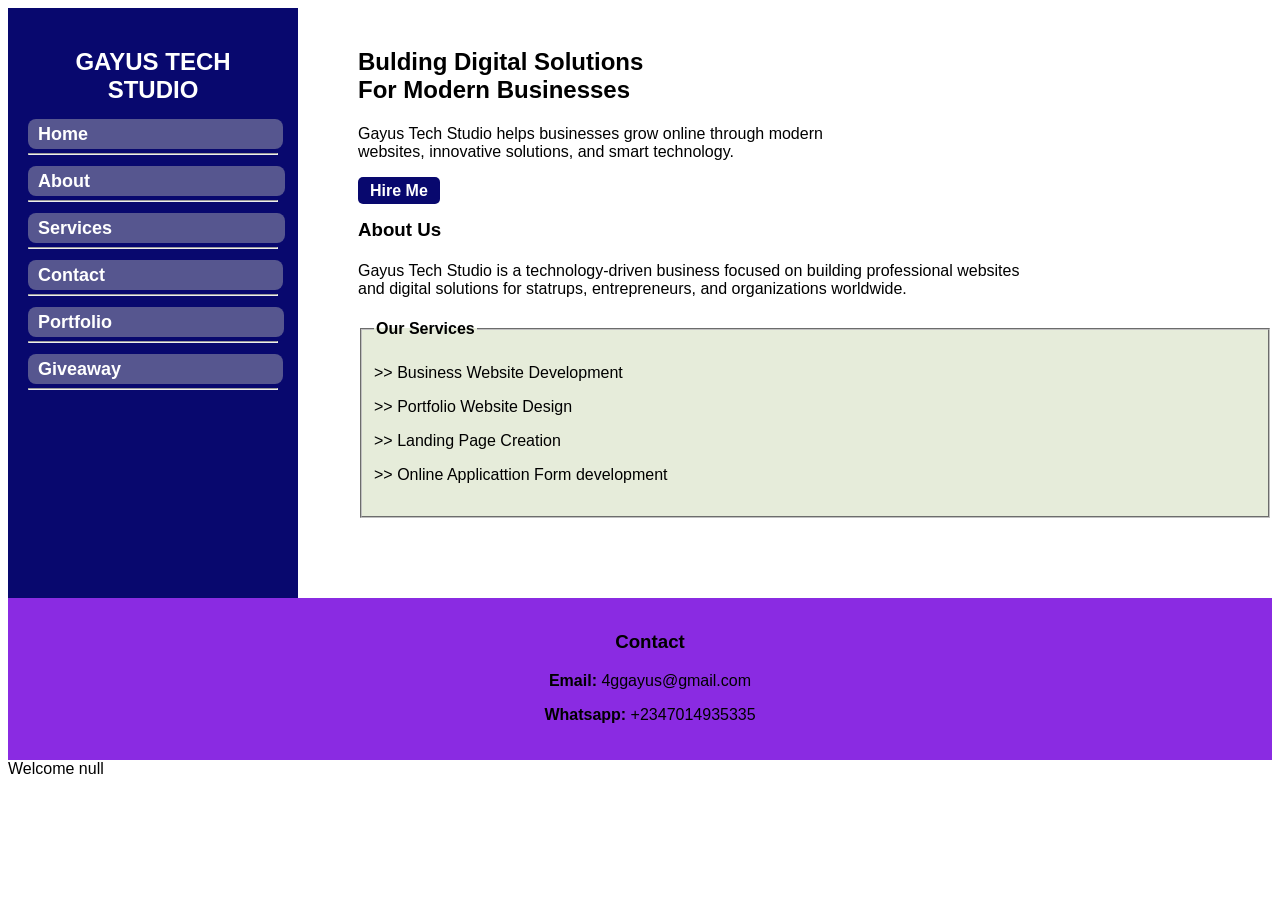
<file: index.html>
<!DOCTYPE html>
<html lang="en">
  <head>
    <title> Gayus Tech Studio </title>
    <meta name="UTF-8">
    <meta name="viewport" content="width=device-width, initial-scale=1.0">
    <link rel="stylesheet" href="index.css">
  </head>
  <body>
    <aside class="side-nav">
      <h1> GAYUS TECH STUDIO </h1>

      <a href="index.html" class="home-btn"> Home</a> <hr> <p></p>
      <a href="about.html" class="about-btn"> About </a>  <hr> <p></p>
      <a href="services.html" class="service-btn"> Services </a> <hr> <p></p>
      <a href="contact.html" class="contact-btn"> Contact </a>  <hr> <p></p>
      <a href="portfolio.html" class="portfolio-btn"> Portfolio </a> <hr> <p></p>
      <a href="giveaway.html" class="giveaway-btn"> Giveaway </a> <hr>
    </aside>

    <div class="main">
      <h2> Bulding Digital Solutions <br> For Modern Businesses </h2>

      <h4> 
        Gayus Tech Studio helps businesses grow online 
        through modern <br> websites, innovative solutions, and
        smart technology.  
      </h4>

      <a href="##" class="hire-me-btn"> Hire Me </a> 

      <h3> About Us </h3>

      <h4> 
        Gayus Tech Studio is a technology-driven business 
        focused on building professional websites <br> and digital
        solutions for statrups, entrepreneurs, and organizations worldwide.
      </h4>

      <fieldset>
        <legend> Our Services </legend>

          <h4>
            <p> >> Business Website Development </p>
            <p> >> Portfolio Website Design </p>
            <p> >> Landing Page Creation </p>  
            <p> >> Online Applicattion Form development </p>
          </h4>
      </fieldset>
      <footer>
        <h3> Contact </h3>

        <p><b>Email:</b> 4ggayus@gmail.com </p>
        <p><b>Whatsapp:</b> +2347014935335 </p>
    <!--<p><b>LinkedIn:</b> </p> -->
      </footer>
    </div>

    <script>
      var name = window.prompt("Enter Your name: ");
      document.write("Welcome " + name);
    </script>
  </body>

</html>
</file>
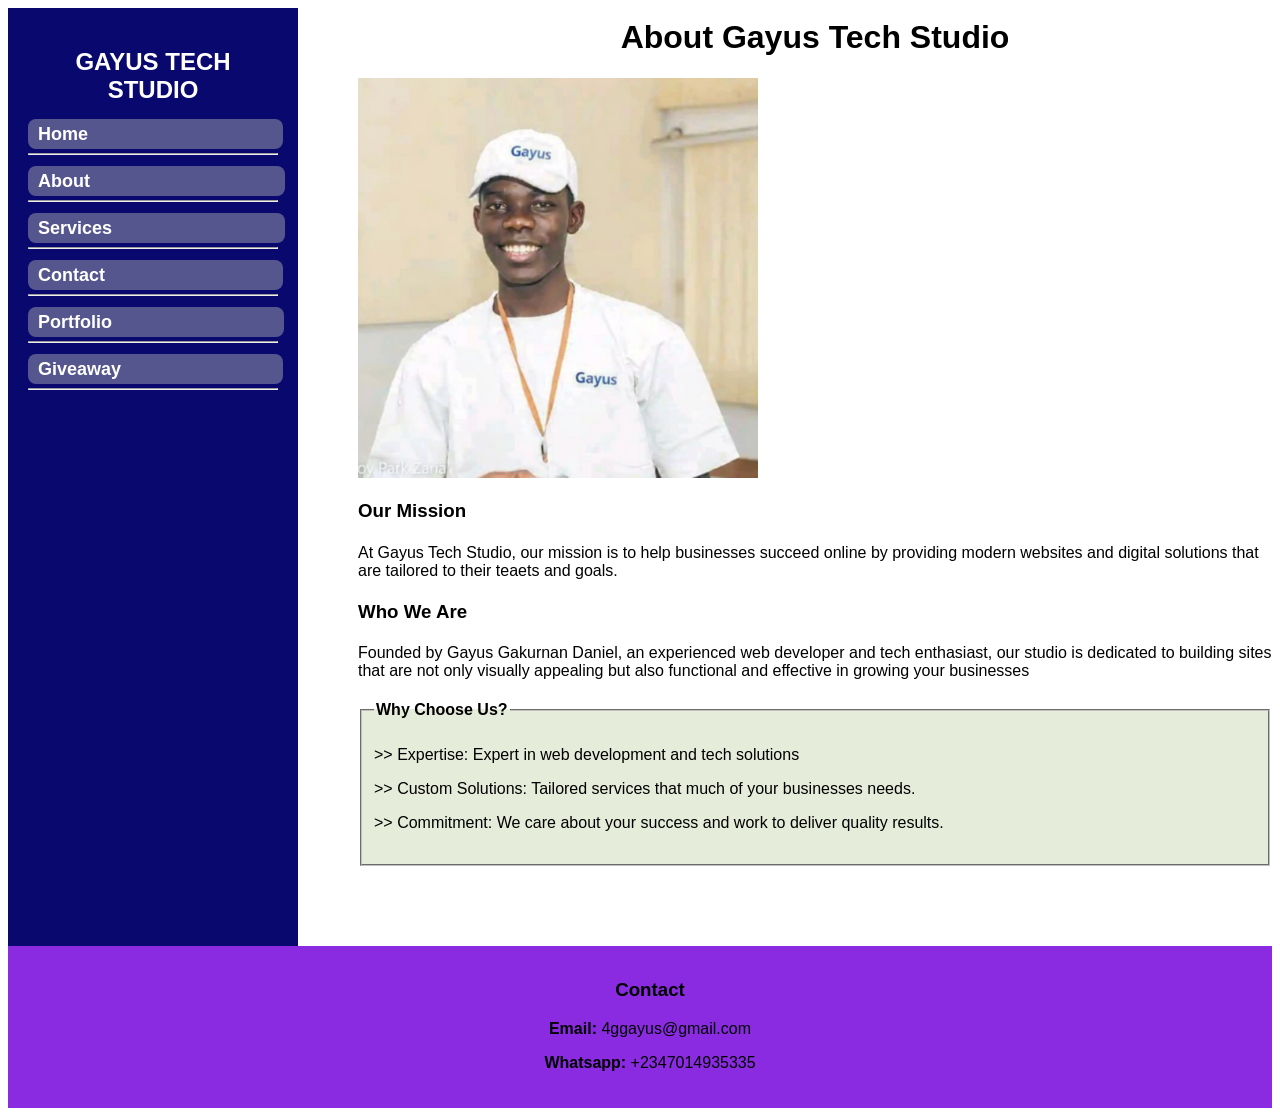
<file: about.html>
<!DOCTYPE html>
<html lang="en">
  <head>
    <title> About Gayus Tech Studio </title>
    <meta name="UTF-8">
    <meta name="viewport" content="width=device-width, initial-scale=1.0">
    <link rel="stylesheet" href="about.css">
  </head>
  <body>
    <aside class="side-nav">
      <h1> GAYUS TECH STUDIO </h1>

      <a href="index.html"class="home-btn"> Home</a> <hr> <p></p>
      <a href="about.html" class="about-btn"> About </a> <hr> <p></p>
      <a href="serices.html" class="service-btn"> Services </a> <hr> <p></p>
      <a href="contact.html" class="contact-btn"> Contact </a> <hr> <p></p>
      <a href="portfolio.html" class="portfolio-btn"> Portfolio </a>  <hr> <p></p>
      <a href="giveaway.html" class="giveaway-btn"> Giveaway </a> <hr>
    </aside>

    <div class="main">
      <h1> About Gayus Tech Studio </h1>
      <img src="gayus-img.png" class="gayus-img">

      <h3> Our Mission </h3>

      <h4> 
        At Gayus Tech Studio, our mission is to help businesses succeed online
        by providing modern websites and digital solutions that are tailored to 
        their teaets and goals.
      </h4>

      <h3> Who We Are </h3>

      <h4> 
        Founded by Gayus Gakurnan Daniel, an experienced web developer and tech enthasiast, our
        studio is dedicated to building sites that are not only visually appealing but also 
        functional and effective in growing your businesses
      </h4>

      <fieldset>
        <legend> Why Choose Us?</legend>
        <h4> 
         <p> >> Expertise: Expert in web development and tech solutions </p> 
         <p> >> Custom Solutions: Tailored services that much of your businesses needs. </p>
         <p> >> Commitment: We care about your success and work to deliver quality results. </p>
        </h4>
      </fieldset>

        <footer>
        <h3> Contact </h3>

        <p><b>Email:</b> 4ggayus@gmail.com </p>
        <p><b>Whatsapp:</b> +2347014935335 </p>
    <!--<p><b>LinkedIn:</b> </p> -->
      </footer>
    </div>
  </body>

</html>
</file>
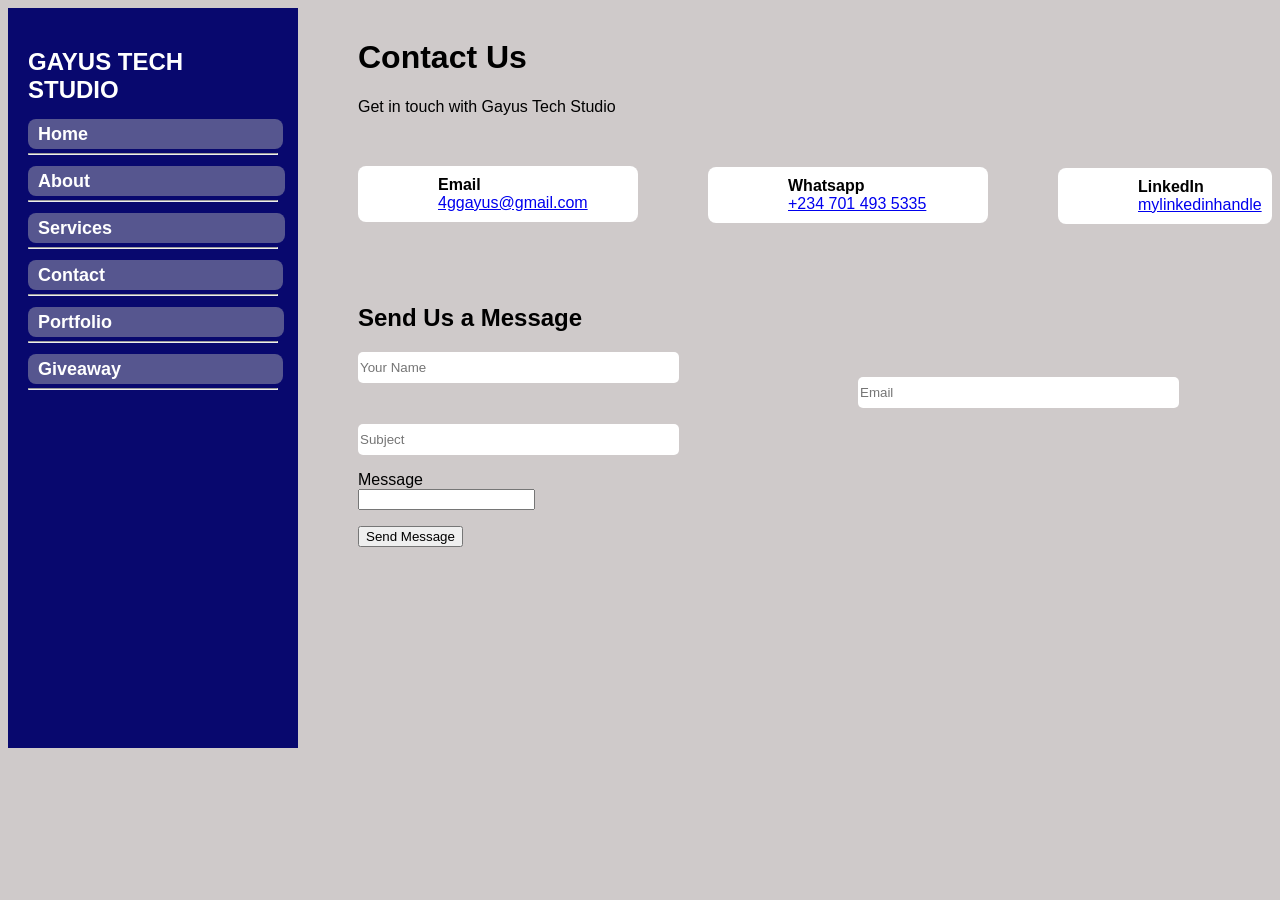
<file: contact.html>
<!DOCTYPE html>
<html>
  <head>
    <title> Gayus Tech Studio Contact </title>
    <meta name="UTF-8">
    <meta name="viewport" content="width=device-width, initial-scale=1.0">
    <link rel="stylesheet" href="contact.css">
  </head>
  <body>
      <aside class="side-nav">
      <h1> GAYUS TECH STUDIO </h1>

      <a href="index.html" class="home-btn"> Home</a> <hr> <p></p>
      <a href="about.html" class="about-btn"> About </a>  <hr> <p></p>
      <a href="services.html" class="service-btn"> Services </a> <hr> <p></p>
      <a href="contact.html" class="contact-btn"> Contact </a>  <hr> <p></p>
      <a href="portfolio.html" class="portfolio-btn"> Portfolio </a> <hr> <p></p>
      <a href="giveaway.html" class="giveaway-btn"> Giveaway </a> <hr>
    </aside>

    <div class="main">
      <h1> Contact Us </h1>

      <p> Get in touch with Gayus Tech Studio </p>

      <div class="email-div">
        <b> Email </b>  <br>
        <a href="mailto:4ggayus@gmail.com"> 4ggayus@gmail.com </a>
      </div>

      <div class="Whatsapp-div">
        <b> Whatsapp </b> <br>
        <a href="https://wa.link/igxywb"> +234 701 493 5335 </a>
      </div>

      <div class="LinkedIn-div">
        <b> LinkedIn </b>  <br>
        <a href="##"> mylinkedinhandle </a>
      </div>

      <h2> Send Us a Message </h2>

      <input type="text"  class="name-input" placeholder="Your Name">

      <input type="email" class="email-input" placeholder="Email">  <p></p>

      <input type="text"       class="subject-input" placeholder="Subject">  <p></p>

      <label> Message </label>  <br>
      <input type="text">  <p></p>

      <button> Send Message </button>
    </div>
    
  </body>

</html>
</file>
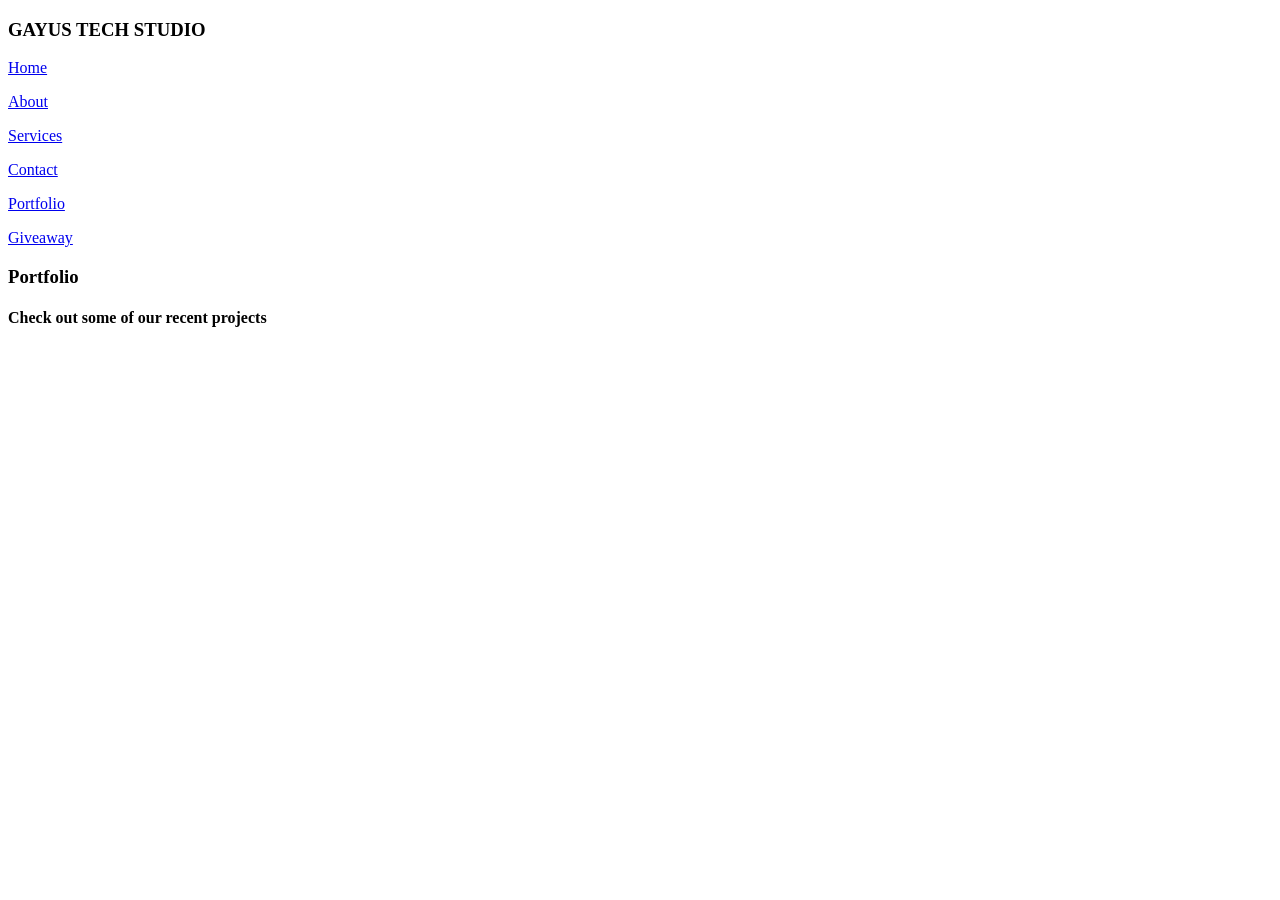
<file: portfolio.html>
<!DOCTYPE html>
<html lang="en">
  <head>
    <title> Gayus Tech Studio </title>
    <meta name="UTF-8">
    <meta name="viewport" content="width=device-width initial-scale=1.0">
    <link rel="stylesheet" href="##">
  </head>
  <body>
    <aside id="side-nav">
      <h3> GAYUS TECH STUDIO </h3>

      <a href="##" id="home-link"> Home</a> <p>
      <a href="##" id="about-link"> About </a>  <p>
      <a href="##" id="service-link"> Services </a>  <p>
      <a href="##" id="contact-link"> Contact </a>  <p>
      <a href="##" id="portfolio-link"> Portfolio </a>  <p>
      <a href="##" id="giveaway-link"> Giveaway </a>
    </aside>

    <div id="main">
      <h3> Portfolio </h3>

      <h4> Check out some of our recent projects </h4>

      <div>
        
      </div>
    </div>
  </body>
</html>
</file>
<file: index.css>
@media (min-width: 600px) {
body {
  font-family: Arial;
  mzx-width: 100%;
  height: auto;
  position: static;
}

h1 {
  text-align: center;
}

h4 {
  font-weight: lighter;
}
.side-nav {
  background-color: rgb(8, 8, 110);
  max-width: 250px;
  padding-top: 20px;
  padding-left: 20px;
  padding-right: 20px;
  padding-bottom: 350px;
  color: white;
}

.home-btn {
  padding-top: 5px;
  padding-bottom: 5px;
  padding-right: 195px;
  padding-left: 10px;
  font-size: 18px;
  font-weight: bold;
  background-color:  rgb(86, 86, 143);
  border-radius: 8px;
  cursor: pointer;
  text-decoration: none;
  color: white;
  transition: 0.5s;
}

.home-btn:hover {
  background-color: rgb(21, 108, 119);
  color: rgb(156, 190, 62);
}

.home-btn:active {
  color: brown;
  background-color: gold;
}

.about-btn {
  padding-top: 5px;
  padding-bottom: 5px;
  padding-right: 195px;
  padding-left: 10px;
  font-size: 18px;
  font-weight: bold;
  background-color:  rgb(86, 86, 143);
  border-radius: 8px;
  cursor: pointer;
  text-decoration: none;
  color: white;
  transition: 0.5s;
}

.about-btn:hover {
  background-color: rgb(21, 108, 119);
  color: rgb(156, 190, 62);
}

.about-btn:active {
  color: brown;
  background-color: gold;
}

.service-btn {
  padding-top: 5px;
  padding-bottom: 5px;
  padding-right: 173px;
  padding-left: 10px;
  font-size: 18px;
  font-weight: bold;
  background-color:  rgb(86, 86, 143);
  border-radius: 8px;
  cursor: pointer;
  text-decoration: none;
  color: white;
  transition: 0.5s;
}

.service-btn:hover {
  background-color: rgb(21, 108, 119);
  color: rgb(156, 190, 62);
}

.service-btn:active {
  color: brown;
  background-color: gold;
}

.contact-btn {
  padding-top: 5px;
  padding-bottom: 5px;
  padding-right: 178px;
  padding-left: 10px;
  font-size: 18px;
  font-weight: bold;
  background-color:  rgb(86, 86, 143);
  border-radius: 8px;
  cursor: pointer;
  text-decoration: none;
  color: white;
  transition: 0.5s;
}

.contact-btn:hover {
  background-color: rgb(21, 108, 119);
  color: rgb(156, 190, 62);
}

.contact-btn:active {
  color: brown;
  background-color: gold;
}

.portfolio-btn {
  padding-top: 5px;
  padding-bottom: 5px;
  padding-right: 172px;
  padding-left: 10px;
  font-size: 18px;
  font-weight: bold;
  background-color:  rgb(86, 86, 143);
  border-radius: 8px;
  cursor: pointer;
  text-decoration: none;
  color: white;
  transition: 0.5s;
}

.portfolio-btn:hover {
  background-color: rgb(21, 108, 119);
  color: rgb(156, 190, 62);
}

.portfolio-btn:active {
  color: brown;
  background-color: gold;
}

.giveaway-btn {
  padding-top: 5px;
  padding-bottom: 5px;
  padding-right: 162px;
  padding-left: 10px;
  font-size: 18px;
  font-weight: bold;
  background-color:  rgb(86, 86, 143);
  border-radius: 8px;
  cursor: pointer;
  text-decoration: none;
  color: white;
  transition: 0.5s;
}

.giveaway-btn:hover {
  background-color: rgb(21, 108, 119);
  color: rgb(156, 190, 62);
}

.giveaway-btn:active {
  color: brown;
  background-color: gold;
}
.main {
  margin-left: 350px;
  margin-top: -720px;
}

.hire-me-btn {
  font-size: 16px;
  background-color:  rgb(8, 8, 110);
  color: white;
  font-weight: bold;
  padding-left: 12px;
  padding-right: 12px;
  padding-top: 5px;
  padding-bottom: 5px;
  border: none;
  border-radius: 5px;
  cursor: pointer;
  text-decoration: none;
}

.hire-me-btn:hover {
  background-color: blueviolet;
  color: aqua;
}

fieldset {
  background-color: rgb(230, 236, 218);
  font-weight: bold;
}

footer {
  background-color: blueviolet;
  padding-top: 15px;
  padding-left: 20px;
  text-align: center;
  padding-bottom: 20px;
  margin-left: -350px;
  margin-top: 80px;
}
}
</file>
<file: about.css>
body {
  font-family: Arial;
}

h1 {
  text-align: center;
}

h4 {
  font-weight: lighter;
}

.side-nav {
  background-color: rgb(8, 8, 110);
  max-width: 250px;
  padding-top: 20px;
  padding-left: 20px;
  padding-right: 20px;
  padding-bottom: 650px;
  color: white;
}

.home-btn {
  padding-top: 5px;
  padding-bottom: 5px;
  padding-right: 195px;
  padding-left: 10px;
  font-size: 18px;
  font-weight: bold;
  background-color:  rgb(86, 86, 143);
  border-radius: 8px;
  cursor: pointer;
  text-decoration: none;
  color: white;
  transition: 0.5s;
}

.home-btn:hover {
  background-color: rgb(21, 108, 119);
  color: rgb(156, 190, 62);
}

.home-btn:active {
  color: brown;
  background-color: gold;
}

.about-btn {
  padding-top: 5px;
  padding-bottom: 5px;
  padding-right: 195px;
  padding-left: 10px;
  font-size: 18px;
  font-weight: bold;
  background-color:  rgb(86, 86, 143);
  border-radius: 8px;
  cursor: pointer;
  text-decoration: none;
  color: white;
  transition: 0.5s;
}

.about-btn:hover {
  background-color: rgb(21, 108, 119);
  color: rgb(156, 190, 62);
}

.about-btn:active {
  color: brown;
  background-color: gold;
}

.service-btn {
  padding-top: 5px;
  padding-bottom: 5px;
  padding-right: 173px;
  padding-left: 10px;
  font-size: 18px;
  font-weight: bold;
  background-color:  rgb(86, 86, 143);
  border-radius: 8px;
  cursor: pointer;
  text-decoration: none;
  color: white;
  transition: 0.5s;
}

.service-btn:hover {
  background-color: rgb(21, 108, 119);
  color: rgb(156, 190, 62);
}

.service-btn:active {
  color: brown;
  background-color: gold;
}

.contact-btn {
  padding-top: 5px;
  padding-bottom: 5px;
  padding-right: 178px;
  padding-left: 10px;
  font-size: 18px;
  font-weight: bold;
  background-color:  rgb(86, 86, 143);
  border-radius: 8px;
  cursor: pointer;
  text-decoration: none;
  color: white;
  transition: 0.5s;
}

.contact-btn:hover {
  background-color: rgb(21, 108, 119);
  color: rgb(156, 190, 62);
}

.contact-btn:active {
  color: brown;
  background-color: gold;
}

.portfolio-btn {
  padding-top: 5px;
  padding-bottom: 5px;
  padding-right: 172px;
  padding-left: 10px;
  font-size: 18px;
  font-weight: bold;
  background-color:  rgb(86, 86, 143);
  border-radius: 8px;
  cursor: pointer;
  text-decoration: none;
  color: white;
  transition: 0.5s;
}

.portfolio-btn:hover {
  background-color: rgb(21, 108, 119);
  color: rgb(156, 190, 62);
}

.portfolio-btn:active {
  color: brown;
  background-color: gold;
}

.giveaway-btn {
  padding-top: 5px;
  padding-bottom: 5px;
  padding-right: 162px;
  padding-left: 10px;
  font-size: 18px;
  font-weight: bold;
  background-color:  rgb(86, 86, 143);
  border-radius: 8px;
  cursor: pointer;
  text-decoration: none;
  color: white;
  transition: 0.5s;
}

.giveaway-btn:hover {
  background-color: rgb(21, 108, 119);
  color: rgb(156, 190, 62);
}

.giveaway-btn:active {
  color: brown;
  background-color: gold;
}
.main {
  margin-left: 350px;
  margin-top: -1050px;
}

.gayus-img {
  width: 400px;
  text-align: center;
}

fieldset {
  background-color: rgb(230, 236, 218);
  font-weight: bold;
}

footer {
  background-color: blueviolet;
  padding-top: 15px;
  padding-left: 20px;
  text-align: center;
  padding-bottom: 20px;
  margin-left: -350px;
  margin-top: 80px;
}
</file>
<file: contact.css>
body {
  font-family: Arial;
  background-color: rgb(207, 202, 202);
}

h4 {
  font-weight: lighter;
}
.side-nav {
  background-color: rgb(8, 8, 110);
  max-width: 250px;
  padding-top: 20px;
  padding-left: 20px;
  padding-right: 20px;
  padding-bottom: 350px;
  color: white;
}

.home-btn {
  padding-top: 5px;
  padding-bottom: 5px;
  padding-right: 195px;
  padding-left: 10px;
  font-size: 18px;
  font-weight: bold;
  background-color:  rgb(86, 86, 143);
  border-radius: 8px;
  cursor: pointer;
  text-decoration: none;
  color: white;
  transition: 0.5s;
}

.home-btn:hover {
  background-color: rgb(21, 108, 119);
  color: rgb(156, 190, 62);
}

.home-btn:active {
  color: brown;
  background-color: gold;
}

.about-btn {
  padding-top: 5px;
  padding-bottom: 5px;
  padding-right: 195px;
  padding-left: 10px;
  font-size: 18px;
  font-weight: bold;
  background-color:  rgb(86, 86, 143);
  border-radius: 8px;
  cursor: pointer;
  text-decoration: none;
  color: white;
  transition: 0.5s;
}

.about-btn:hover {
  background-color: rgb(21, 108, 119);
  color: rgb(156, 190, 62);
}

.about-btn:active {
  color: brown;
  background-color: gold;
}

.service-btn {
  padding-top: 5px;
  padding-bottom: 5px;
  padding-right: 173px;
  padding-left: 10px;
  font-size: 18px;
  font-weight: bold;
  background-color:  rgb(86, 86, 143);
  border-radius: 8px;
  cursor: pointer;
  text-decoration: none;
  color: white;
  transition: 0.5s;
}

.service-btn:hover {
  background-color: rgb(21, 108, 119);
  color: rgb(156, 190, 62);
}

.service-btn:active {
  color: brown;
  background-color: gold;
}

.contact-btn {
  padding-top: 5px;
  padding-bottom: 5px;
  padding-right: 178px;
  padding-left: 10px;
  font-size: 18px;
  font-weight: bold;
  background-color:  rgb(86, 86, 143);
  border-radius: 8px;
  cursor: pointer;
  text-decoration: none;
  color: white;
  transition: 0.5s;
}

.contact-btn:hover {
  background-color: rgb(21, 108, 119);
  color: rgb(156, 190, 62);
}

.contact-btn:active {
  color: brown;
  background-color: gold;
}

.portfolio-btn {
  padding-top: 5px;
  padding-bottom: 5px;
  padding-right: 172px;
  padding-left: 10px;
  font-size: 18px;
  font-weight: bold;
  background-color:  rgb(86, 86, 143);
  border-radius: 8px;
  cursor: pointer;
  text-decoration: none;
  color: white;
  transition: 0.5s;
}

.portfolio-btn:hover {
  background-color: rgb(21, 108, 119);
  color: rgb(156, 190, 62);
}

.portfolio-btn:active {
  color: brown;
  background-color: gold;
}

.giveaway-btn {
  padding-top: 5px;
  padding-bottom: 5px;
  padding-right: 162px;
  padding-left: 10px;
  font-size: 18px;
  font-weight: bold;
  background-color:  rgb(86, 86, 143);
  border-radius: 8px;
  cursor: pointer;
  text-decoration: none;
  color: white;
  transition: 0.5s;
}

.giveaway-btn:hover {
  background-color: rgb(21, 108, 119);
  color: rgb(156, 190, 62);
}

.giveaway-btn:active {
  color: brown;
  background-color: gold;
}

.main {
  margin-left: 350px;
  margin-top: -730px;
}

.email-div {
  background-color: white;
  max-width: 200px;
  padding-left: 80px;
  padding-top: 10px;
  padding-bottom: 10px;
  border-radius: 8px;
  text-decoration: none;
  margin-top: 50px;
}

.Whatsapp-div {
  background-color: white;
  max-width: 200px;
  padding-left: 80px;
  padding-top: 10px;
  padding-bottom: 10px;
  border-radius: 8px;
  text-decoration: none;
  margin-left: 350px;
  margin-top: -55px;
}

.LinkedIn-div {
  background-color: white;
  max-width: 200px;
  padding-left: 80px;
  padding-top: 10px;
  padding-bottom: 10px;
  border-radius: 8px;
  text-decoration: none;
  margin-left: 700px;
  margin-top: -55px;
}

h2 {
  margin-top: 80px;
}

.name-input {
  padding-top: 8px;
  padding-bottom: 8px;
  padding-right: 150px;
  border: none;
  border-radius: 5px;
}

.email-input {
  padding-top: 8px;
  padding-bottom: 8px;
  padding-right: 150px;
  border: none;
  border-radius: 5px;
  margin-left: 500px;
  margin-top: -10px;
}

.subject-input {
  padding-top: 8px;
  padding-bottom: 8px;
  padding-right: 150px;
  border: none;
  border-radius: 5px;
}
</file>
